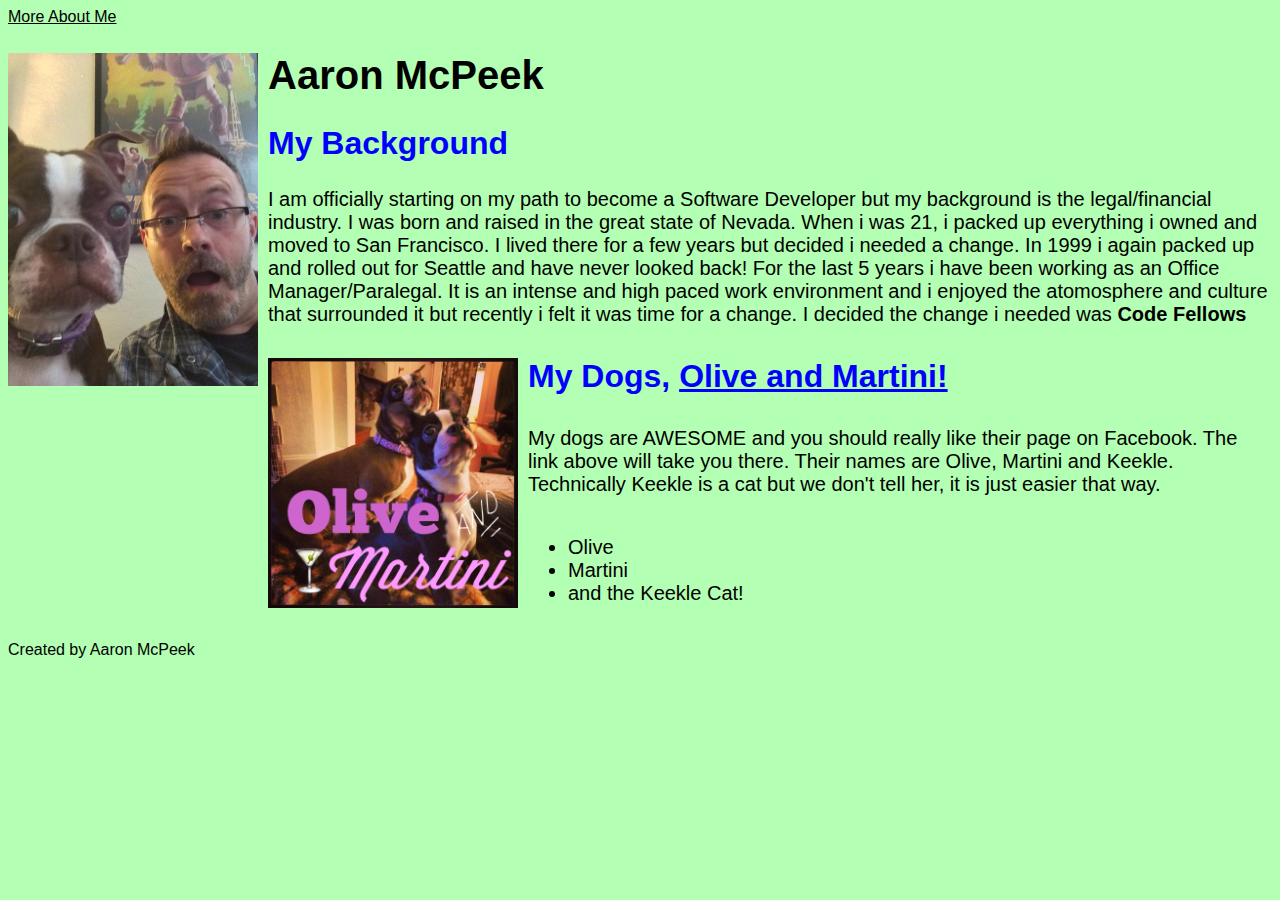
<file: index.html>
<!DOCTYPE html>
<html>
<head>
  <meta charset="utf-8">
  <title>About Me</title>
  <link rel="stylesheet" href="style.css">
  <a href="index2.html">More About Me</a>
</head>
<body>
  <div class="emphasize">
    <img src="images/Olive and Aaron.jpg" align="left"/>
    <h1>Aaron McPeek</h1>
    <h2>My Background</h2>
    <p class="one">I am officially starting on my path to become a Software Developer but my background is the legal/financial industry. I was born and raised in the great state of Nevada. When i was 21, i packed up everything i owned and moved to San Francisco. I lived there for a few years but decided i needed a change. In 1999 i again packed up and rolled out for Seattle and have never looked back! For the last 5 years i have been working as an Office Manager/Paralegal. It is an intense and high paced work environment and i enjoyed the atomosphere and culture that surrounded it but recently i felt it was time for a change. I decided the change i needed was <b>Code Fellows</b></p>
  </div>
  <div class="emphasize">
    <img src="images/Olive and Martini.jpg" align="left"/>
    <h3>My Dogs, <a href="https://www.facebook.com/OliveAndMartini/">Olive and Martini!</a>
    </h3>
    <p class="one">My dogs are AWESOME and you should really like their page on Facebook. The link above will take you there. Their names are Olive, Martini and Keekle. Technically Keekle is a cat but we don't tell her, it is just easier that way.</p>
    <ul>
      <li>Olive</li>
      <li>Martini</li>
      <li>and the Keekle Cat!</li>
    </ul>
  </div>
  <footer>
    <p>Created by Aaron McPeek</p>
  </footer>
  <script src="app.js"></script>
</body>
</html>
</file>
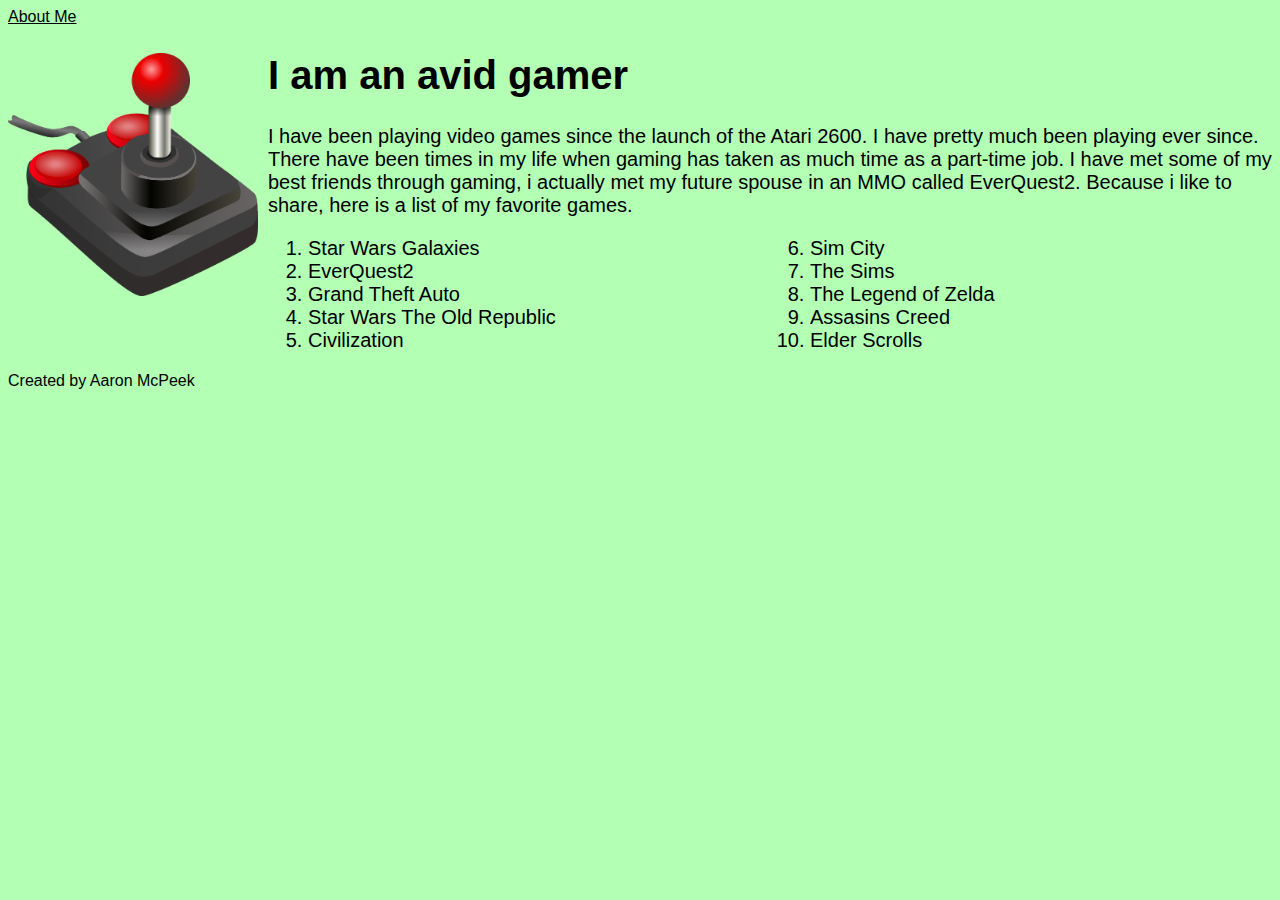
<file: index2.html>
<!DOCTYPE html>
<html>
<head>
  <meta charset="utf-8">
  <title>About Me</title>
  <link rel="stylesheet" href="style.css">
  <a href="index.html">About Me</a>
</head>
<body>
  <div class="emphasize">
    <img src="images/joystick-23234_1280.png" align="left"/>
    <h1>I am an avid gamer</h1>
    <p class="one">I have been playing video games since the launch of the Atari 2600. I have pretty much been playing ever since. There have been times in my life when gaming has taken as much time as a part-time job. I have met some of my best friends through gaming, i actually met my future spouse in an MMO called EverQuest2. Because i like to share, here is a list of my favorite games.</p>
  </div>
  <div>
      <ol>
        <li>Star Wars Galaxies</li>
        <li>EverQuest2</li>
        <li>Grand Theft Auto</li>
        <li>Star Wars The Old Republic</li>
        <li>Civilization</li>
        <li>Sim City</li>
        <li>The Sims</li>
        <li>The Legend of Zelda</li>
        <li>Assasins Creed</li>
        <li>Elder Scrolls</li>
      </0l>
    </div>
    <footer>
      <p>Created by Aaron McPeek</p>
    </footer>
    <script src="app2.js"></script>
  </body>
  </html>
</file>
<file: style.css>
div[class*="emphasize-"]{
  clear: left;
  
}
h1 {
  color: black;
  font-size: 250%;
  border-top: 150px;
  border-color: #b3cccc;
  text-align: auto;
}
h2 {
  color: blue;
  font-size: 200%;
}
h3 {
  color: blue;
  font-size: 200%;
}
h4 {
  color: blue;
  font-size: 200%;
}
p.one {
  font-size: 125%;
  float: both;
}
body {
  background-color: #b3ffb3;
  font-family: fantasy, Arial, sans-serif;
}
a {
  font-size: 100%;
  color: inherit;
}
ul {
  display: inline-block;
  font-size: 125%;
}
ol {
  font-size: 125%;
    -webkit-column-count: 2;
    -moz-column-count:2;
    column-count: 2;
    -webkit-column-gap: 40px;
    column-gap: 40px;
    -moz-column-gap: 40px;
  }
}
li {
  font-size: 125%;
}
img {
  width: 250px;
  height: 250;
  float: left;
  margin-right: 10px;
  border: 100px;
}
</file>
